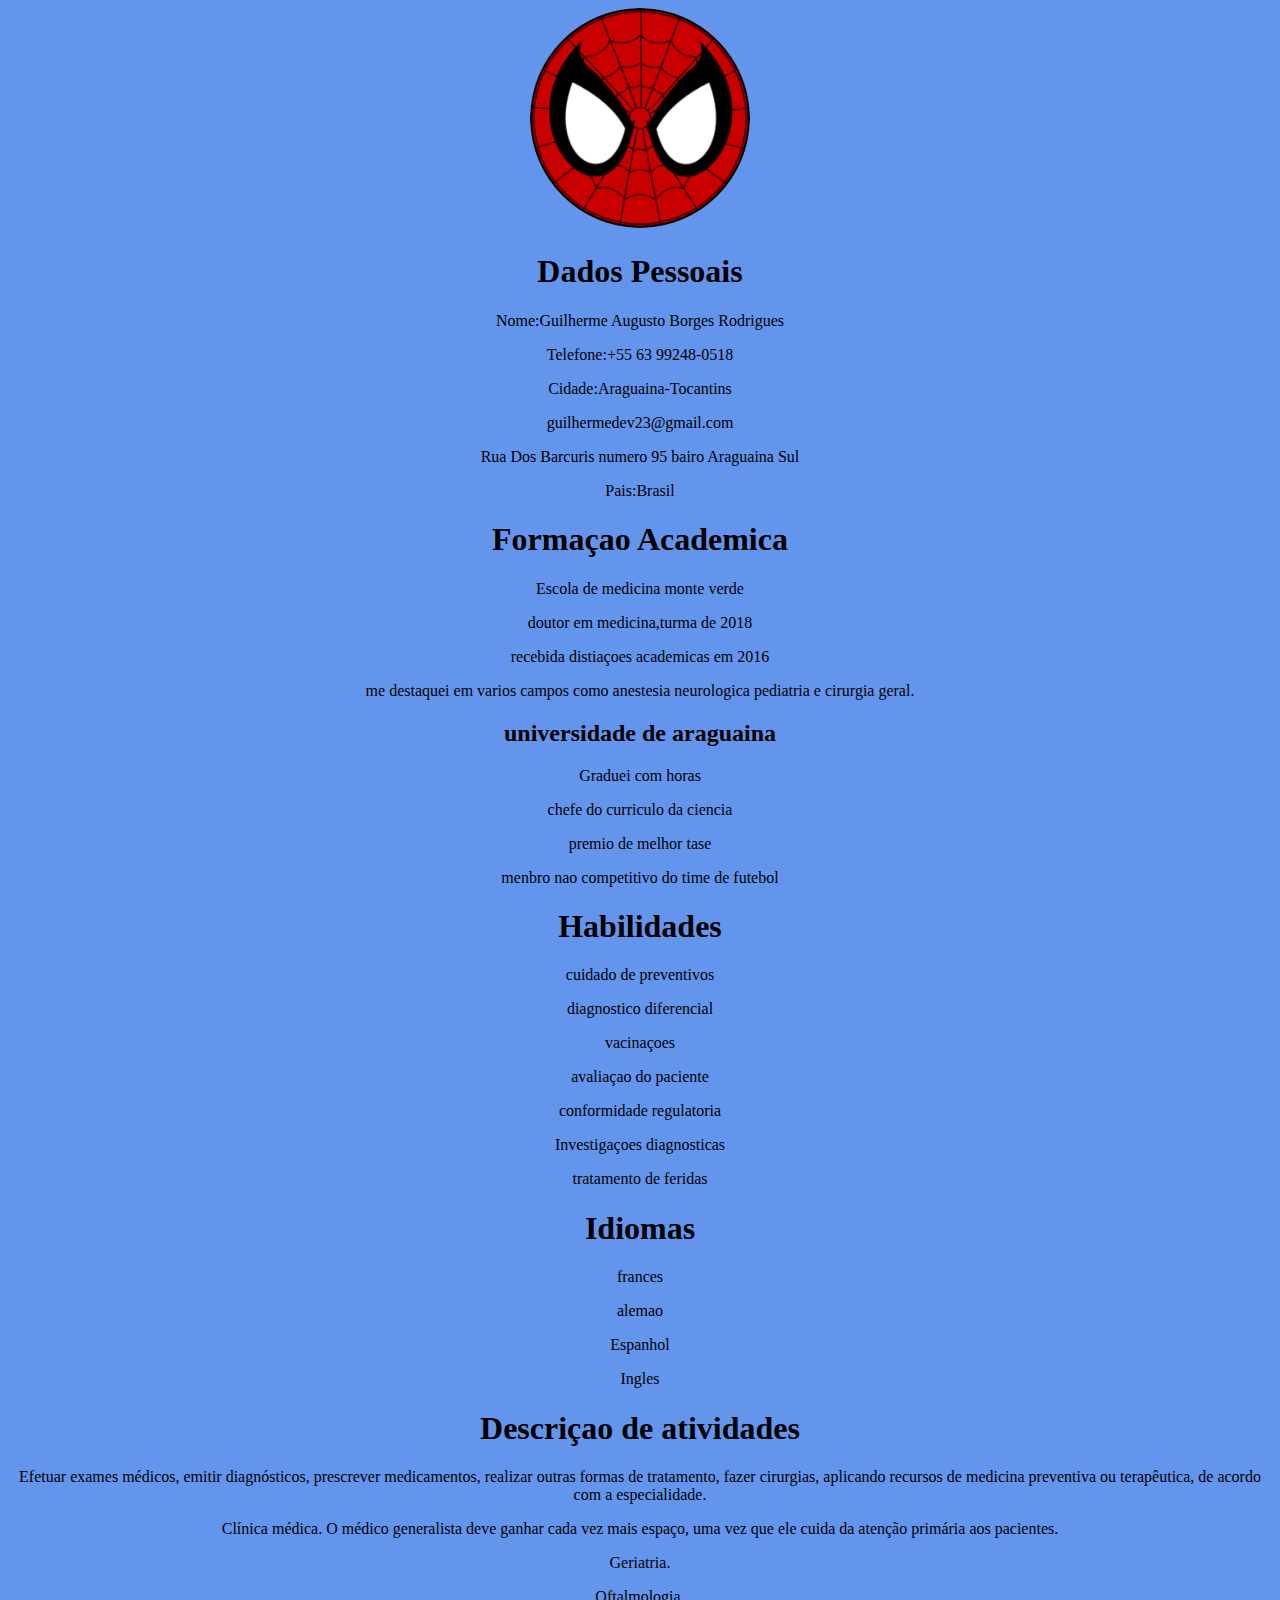
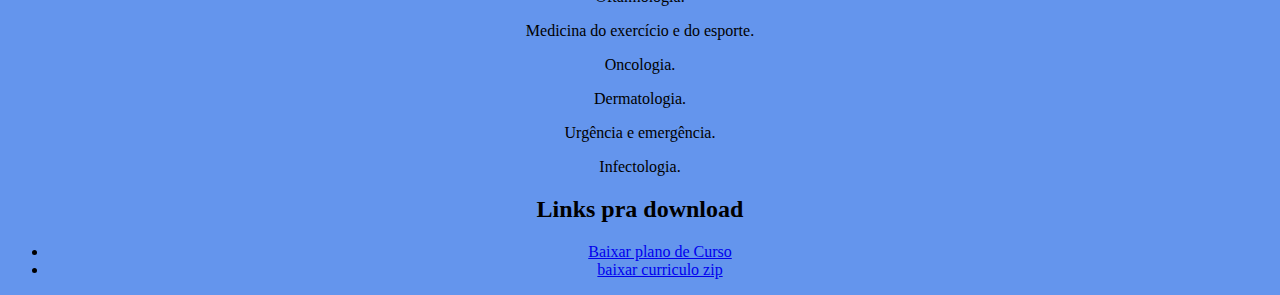
<file: index.html>
<!DOCTYPE html>
<html lang="pt-br">
<head>
    <meta charset="UTF-8">
    <meta http-equiv="X-UA-Compatible" content="IE=edge">
    <meta name="viewport" content="width=device-width, initial-scale=1.0">
    <link rel="shortcut icon" href="favicon.ico" type="image/x-icon">
    <link rel="stylesheet" href="style.css">
    <style>
         body{
            color:black;
            background:cornflowerblue;
         }
    </style>
    <title>Curriculo do Guilherme</title>
</head>
<body>
    <img src="android-chrome-512x512.png" alt="">
    <h1>Dados Pessoais</h1>
    <p>
            <li> Nome:Guilherme Augusto Borges Rodrigues</li> 
    </p>
<p>
  <li> Telefone:+55 63 99248-0518</li>  
</p>
<p>
 <li>Cidade:Araguaina-Tocantins </li> 
</p>
<p>
 <li>guilhermedev23@gmail.com</li>
</p>
<p>
    <li> Rua Dos Barcuris numero 95 bairo Araguaina Sul  </li>
</p>
<p>
    <li>Pais:Brasil<li>
</p>
<h1>Formaçao Academica </h1>
<p>
    <li>Escola de medicina monte verde </li>
</p>
<p>
    <li>
        doutor em medicina,turma de 2018
    </li>
</p>
<p>
    <li>
        recebida distiaçoes academicas em 2016
    </li>
</p>
<p>
    <li>
        me destaquei em varios campos como anestesia neurologica pediatria  e cirurgia geral.
    </li>
</p>
 <h2>universidade de araguaina</h2>
 <p>
    <li>
        Graduei com horas 
    </li>
 </p>
 <p>
    <li>
        chefe  do curriculo da ciencia 
    </li>
 </p>
 <p>
    <li>
        premio de melhor tase 
    </li>

 </p>
 <p>
    <li>menbro nao competitivo do time de futebol </li>
 </p>
 <h1>Habilidades</h1>
 <p>
    <li>
     cuidado de preventivos
    </li>
 </p>
 <p>
    <li>diagnostico diferencial</li>
 </p>
 <p>
    <li>vacinaçoes</li>
 </p>
 <p>
    <li>avaliaçao do paciente </li>
 </p>
 <p>
    <li>conformidade regulatoria</li>
 </p>
 <p>
    <li>Investigaçoes diagnosticas</li>
 </p>
 <p>
    <li>tratamento de feridas</li>
 </p>
 <h1>Idiomas</h1>
 <p>
    <li>frances</li>
 </p>
 <p>
    <li>alemao</li>
 </p>
<p>
    <li>
        Espanhol
    </li>
</p>
<p>
    <li>
        Ingles
    </li>
</p>
<h1>Descriçao de atividades</h1>
<p>
    <li> Efetuar exames médicos, emitir diagnósticos, prescrever medicamentos, realizar outras formas de tratamento, fazer cirurgias, aplicando recursos de medicina preventiva ou terapêutica, de acordo com a especialidade.</li>
</p>
<p>
    <li>Clínica médica. O médico generalista deve ganhar cada vez mais espaço, uma vez que ele cuida da atenção primária aos pacientes.</li>
</p>
<p>
    <li>Geriatria.</li>
</p>
<p>
    <li>Oftalmologia.</li>
</p>
<p>
    <li>Medicina do exercício e do esporte.</li>
</p>
<p>
    <li>Oncologia.</li>
</p>
<p>
    <li>Dermatologia.</li>
</p>
<p>
    <li>Urgência e emergência.</li>
</p>
<p>
    <li>Infectologia.</li>
    <h2>Links pra download</h2>
    <ul>
        <li>
            <a href="Porcentagem, juros simples e composto.pdf" download"curriculo" type="application/pdf">Baixar plano de Curso </a>
        </li>
        <li>
            <a href="download.rar" download=" meu curriculo.rar"type="application/zip">baixar curriculo  zip</a>

        </li>
    </ul>
</p>
</body>
</html>
</file>
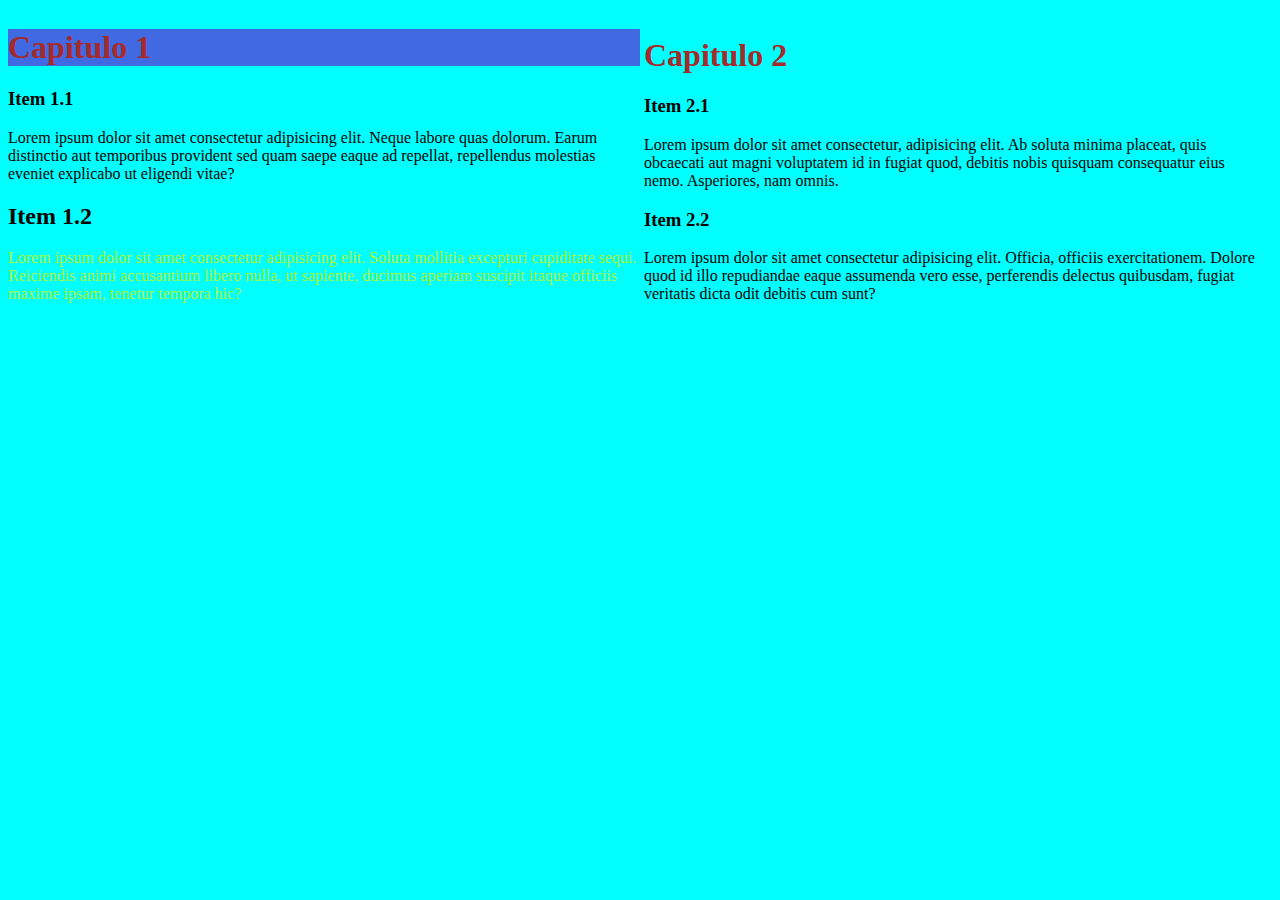
<file: atividade04.html>
<!DOCTYPE html>
<html lang="pt-br">

<head>
    <meta charset="UTF-8">
    <meta http-equiv="X-UA-Compatible" content="IE=edge">
    <meta name="viewport" content="width=device-width, initial-scale=1.0">
    <title>Aula Formataçao Inline</title>
    <style>
        body {
            background-color: aqua;
        }

        /* .titulo_Capitulo {
            background-color: blue;
            width: 30%;
            display: flex;
            flex-direction: column;
        } */

        h1 {
            color: brown;
        }

        .titulo {
            display: inline-block;
            width: 50%;
        }

        .titulo_ {
            display: inline-block;
            width: 49%;
        }
    </style>
</head>

<body>
    <div class="titulo">
        <h1 style="background-color:royalblue">Capitulo 1 </h1>
        <h3>
            Item 1.1
        </h3>
        <p>
            Lorem ipsum dolor sit amet consectetur adipisicing elit. Neque labore quas dolorum. Earum distinctio aut
            temporibus provident sed quam saepe eaque ad repellat, repellendus molestias eveniet explicabo ut eligendi
            vitae?
        </p>
        <h2>Item 1.2</h2>
        <p style="color: greenyellow;">
            Lorem ipsum dolor sit amet consectetur adipisicing elit. Soluta mollitia excepturi cupiditate sequi.
            Reiciendis animi accusantium libero nulla, ut sapiente, ducimus aperiam suscipit itaque officiis maxime
            ipsam, tenetur tempora hic?
        </p>
    </div>

    <div class="titulo_">
        <h1>
            Capitulo 2
        </h1>
        <h3>Item 2.1</h3>
        <p >
            Lorem ipsum dolor sit amet consectetur, adipisicing elit. Ab soluta minima placeat, quis obcaecati aut magni
            voluptatem id in fugiat quod, debitis nobis quisquam consequatur eius nemo. Asperiores, nam omnis.
        </p>

        
        <h3>Item 2.2</h3>
        <p>
            Lorem ipsum dolor sit amet consectetur adipisicing elit. Officia, officiis exercitationem. Dolore quod id
            illo repudiandae eaque assumenda vero esse, perferendis delectus quibusdam, fugiat veritatis dicta odit
            debitis cum sunt?
        </p>
    </div>
</file>
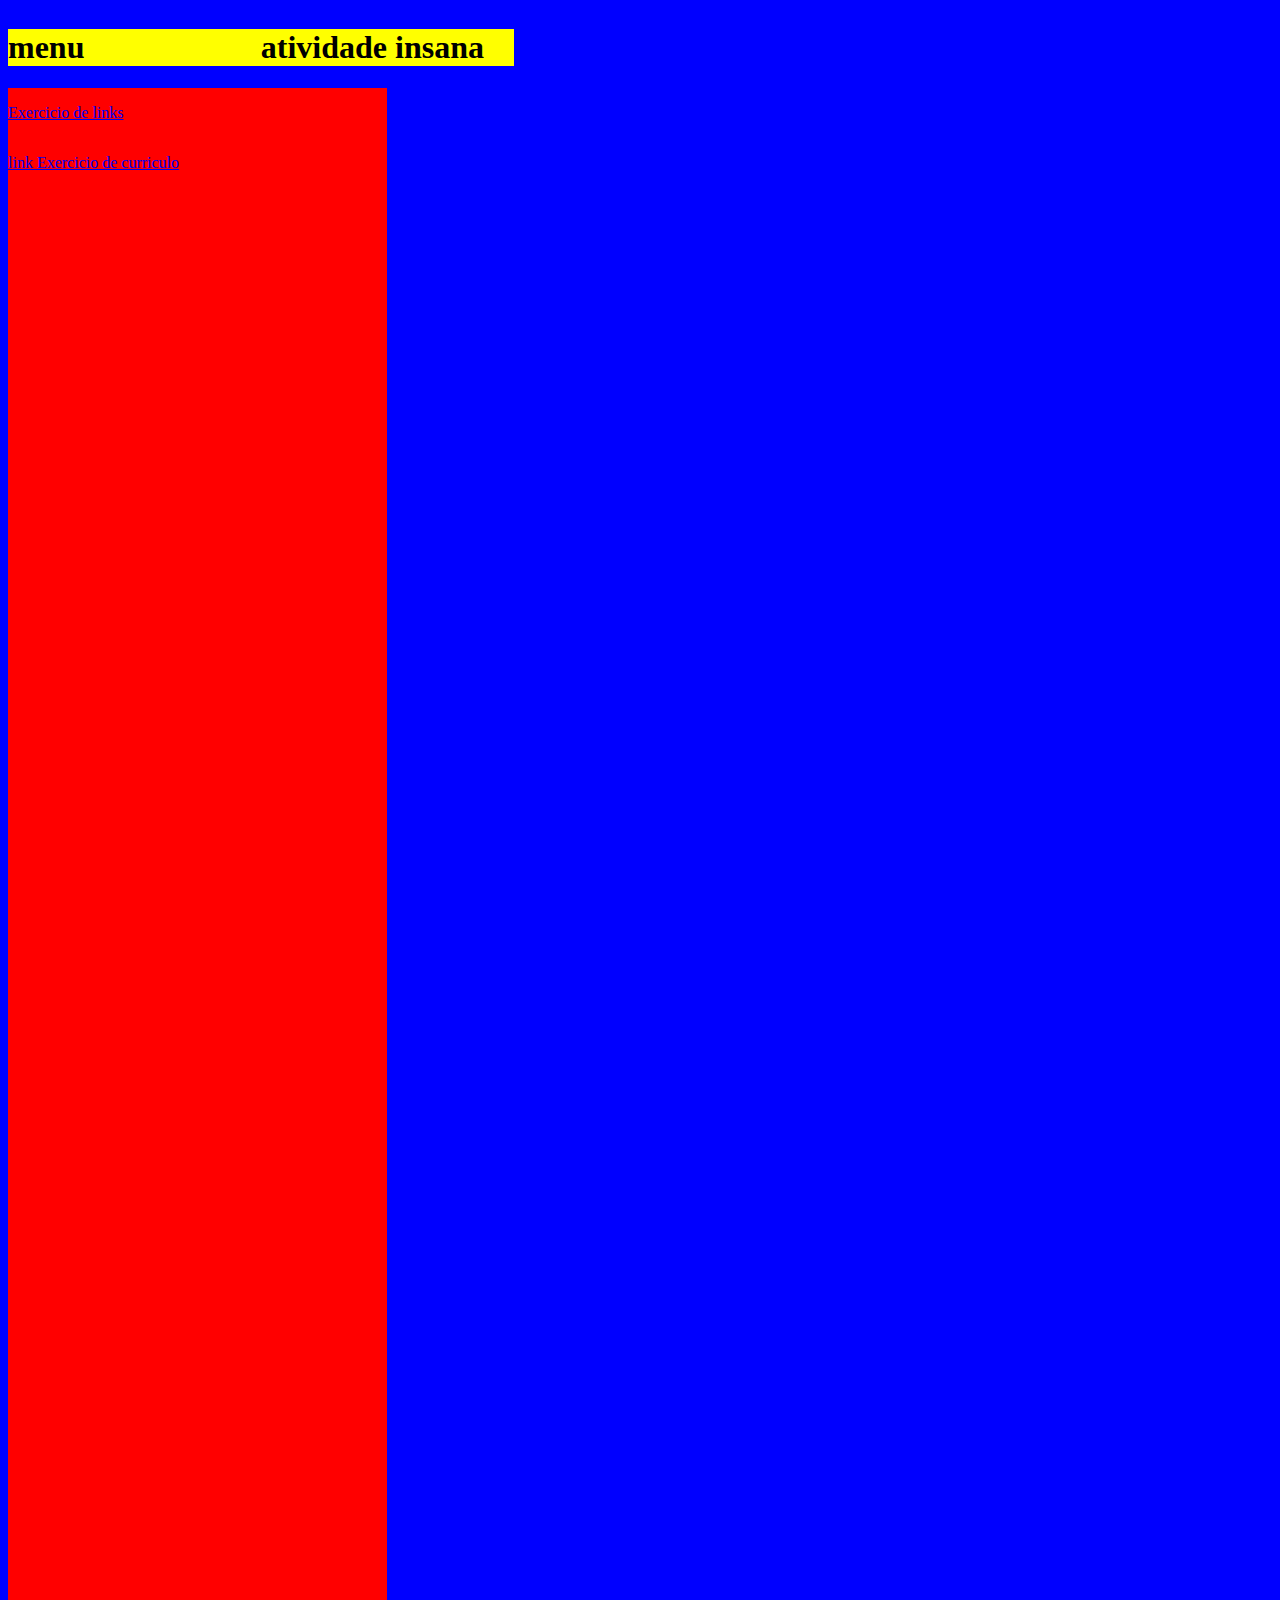
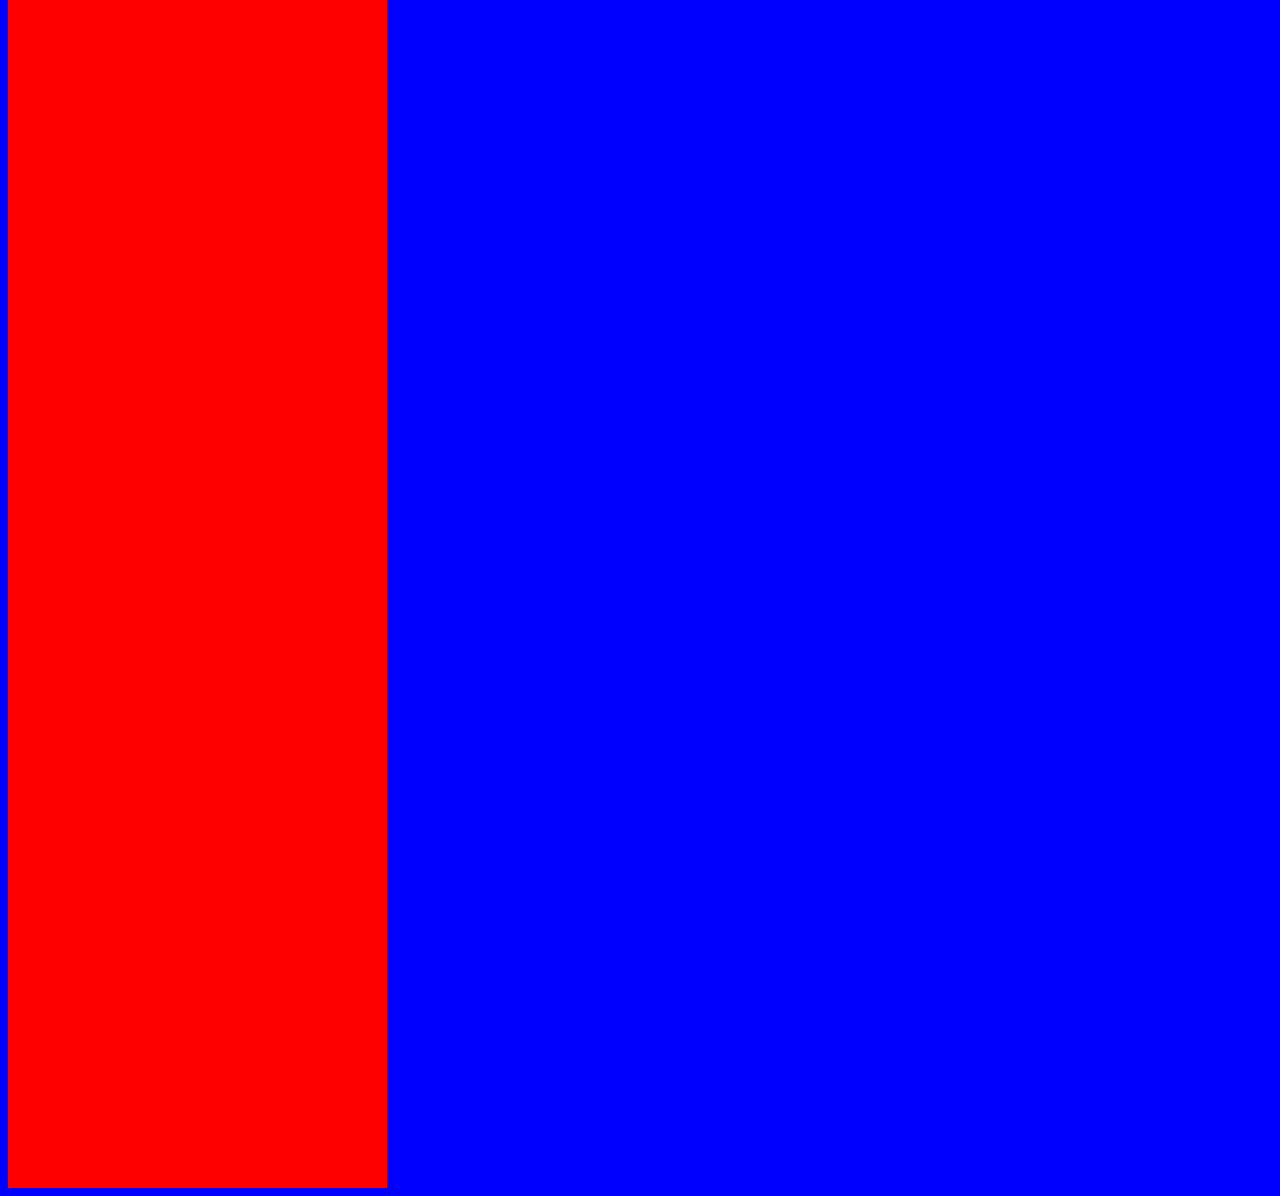
<file: gui.html>
<!DOCTYPE html>
<html lang="pt-br">
<head>
    <meta charset="UTF-8">
    <meta http-equiv="X-UA-Compatible" content="IE=edge">
    <meta name="viewport" content="width=device-width, initial-scale=1.0">
    <title>Links DE Atividades </title>
    <style>
        body{
            background-color: blue;
        }
        .menu{
            background-color: red;
            width:30%;  
            height:300vh;
            display: flex;
            flex-direction:column ;
        }
        h1{
            background-color: yellow;
            width: 50%;
            width: 20%;

        }
        .titulo{
            display: flex;
            flex-direction: row;
        }
    </style>
</head>
<div class="titulo">

    <H1 class="tirulo_menu">menu</H1>   
    <h1>atividade insana</h1>

</div>
<body>
    
<div class="menu">
<p>
    <a href="IMAGENS/index.html"> Exercicio de links</a>

</p>
<p>
    <a href="index.html"> link Exercicio de curriculo</a>
</p>
</div>
</body>
</html>
</file>
<file: style.css>
*{
    text-align: center;
}
img {
    border-radius: 50%;
    width: 220px; 
 }
</file>
